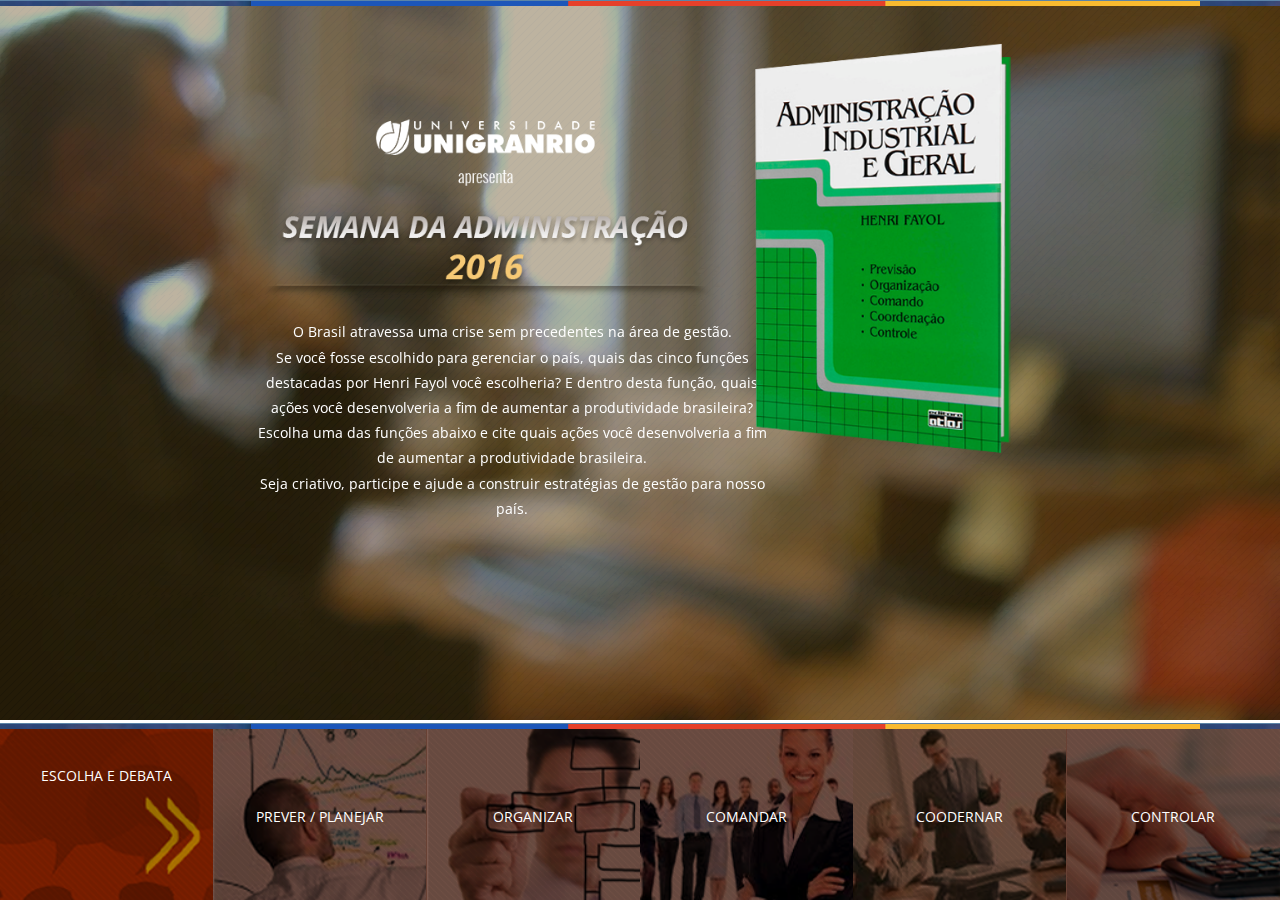
<file: index.html>
<!DOCTYPE html>
<html lang="en">
  <head>
    <meta charset="utf-8">
    <meta http-equiv="X-UA-Compatible" content="IE=edge">
    <meta name="viewport" content="width=device-width, initial-scale=1">
    <!-- The above 3 meta tags *must* come first in the head; any other head content must come *after* these tags -->
    <meta name="description" content="">
    <meta name="author" content="">


    <title>Encontro de Administração - Unigranrio</title>

    <!-- Bootstrap core CSS -->
    <link href="css/bootstrap.min.css" rel="stylesheet">
    <link href="css/site.css" rel="stylesheet">

<link href="https://fonts.googleapis.com/css?family=Open+Sans:300" rel="stylesheet">


    <!-- HTML5 shim and Respond.js for IE8 support of HTML5 elements and media queries -->
    <!--[if lt IE 9]>
      <script src="https://oss.maxcdn.com/html5shiv/3.7.3/html5shiv.min.js"></script>
      <script src="https://oss.maxcdn.com/respond/1.4.2/respond.min.js"></script>
    <![endif]-->
  </head>

  <body style="height:100%">

<div class="barra_topo">

</div>
<section class="video">
  <div class="textosite">
    <div class="logo">
<img src="img/texto.png"  />
<div class="texto_chamada">
  O Brasil atravessa uma crise sem precedentes na área de gestão.<br /> Se você fosse escolhido para gerenciar o país, quais das cinco funções destacadas por Henri Fayol você escolheria? E dentro desta função, quais ações você desenvolveria a fim de aumentar a produtividade brasileira?
  <br />Escolha uma das funções abaixo e cite quais ações você desenvolveria a fim de aumentar a produtividade brasileira.<br >
  Seja criativo, participe e ajude a construir estratégias  de gestão para nosso país.
</div>
    </div>


  </div>
  <div class="livro  ">
<img src="img/livros.png"  />
  </div>
  <div class="layer">

  </div>

      <video style="width:100%;" autoplay loop muted>
        <source src="video/irodalogm01.mp4"  type="video/mp4">

      </video>

</section>
<div class="barra_topo linha_rodape" >

</div>
<div class="thumbs" >
  <div class="texto_mobile">
    O Brasil atravessa uma crise sem precedentes na área de gestão. Se você fosse escolhido para gerenciar o país, quais das cinco funções destacadas por Henri Fayol você escolheria? E dentro desta função, quais ações você desenvolveria a fim de aumentar a produtividade brasileira?
  </div>

<section class="container-fluid" >
  <div class="row">
    <div  class="ls l  col-md-2">

          ESCOLHA E DEBATA
    </div>
    <a href="https://docs.google.com/a/unigranrio.com.br/document/d/1lyooKce2zlxyN_z9HLa5AqSbX_UepsrpUJixyk1E80Q/edit?usp=sharing" target="_blank" class=" l1 l  col-md-2">

      PREVER / PLANEJAR
    </a>
    <a href="https://docs.google.com/a/unigranrio.com.br/document/d/1gtvGtUngiO3DdWzQQNAud-LKa3zBn1u__RtU2s-GGAI/edit?usp=sharing" target="_blank" class="l2 l  col-md-2">

    ORGANIZAR
    </a>

    <a href="https://docs.google.com/a/unigranrio.com.br/document/d/1NMSOq2j4HNc86FLzR44dd_R-GVJxsvdAXmjzf5pBUlM/edit?usp=sharing" target="_blank" class="l3 l  col-md-2">

    COMANDAR
    </a>
    <a href="https://docs.google.com/a/unigranrio.com.br/document/d/1JHyI4P_p6g97FzsNsALipZTAUxIBKD4Bf7UkjDxB_SM/edit?usp=sharing" target="_blank" class=" l4 l col-md-2">

     COODERNAR
    </a>
    <a href="https://docs.google.com/a/unigranrio.com.br/document/d/1Y3J79COK4dnL8SP_YNSmj8ATzkNV4lnE-vT2r6oOMAk/edit?usp=sharing" target="_blank" class=" l5 l col-md-2">

     CONTROLAR
    </a>
  </div>
</section>

    <!-- Main jumbotron for a primary marketing message or call to action -->





    <!-- Bootstrap core JavaScript
    ================================================== -->
    <!-- Placed at the end of the document so the pages load faster -->
    <script src="https://ajax.googleapis.com/ajax/libs/jquery/1.12.4/jquery.min.js"></script>
    <script>window.jQuery || document.write('<script src="../../assets/js/vendor/jquery.min.js"><\/script>')</script>
    <script src="js/bootstrap.min.js"></script>

  </body>
</html>
</file>
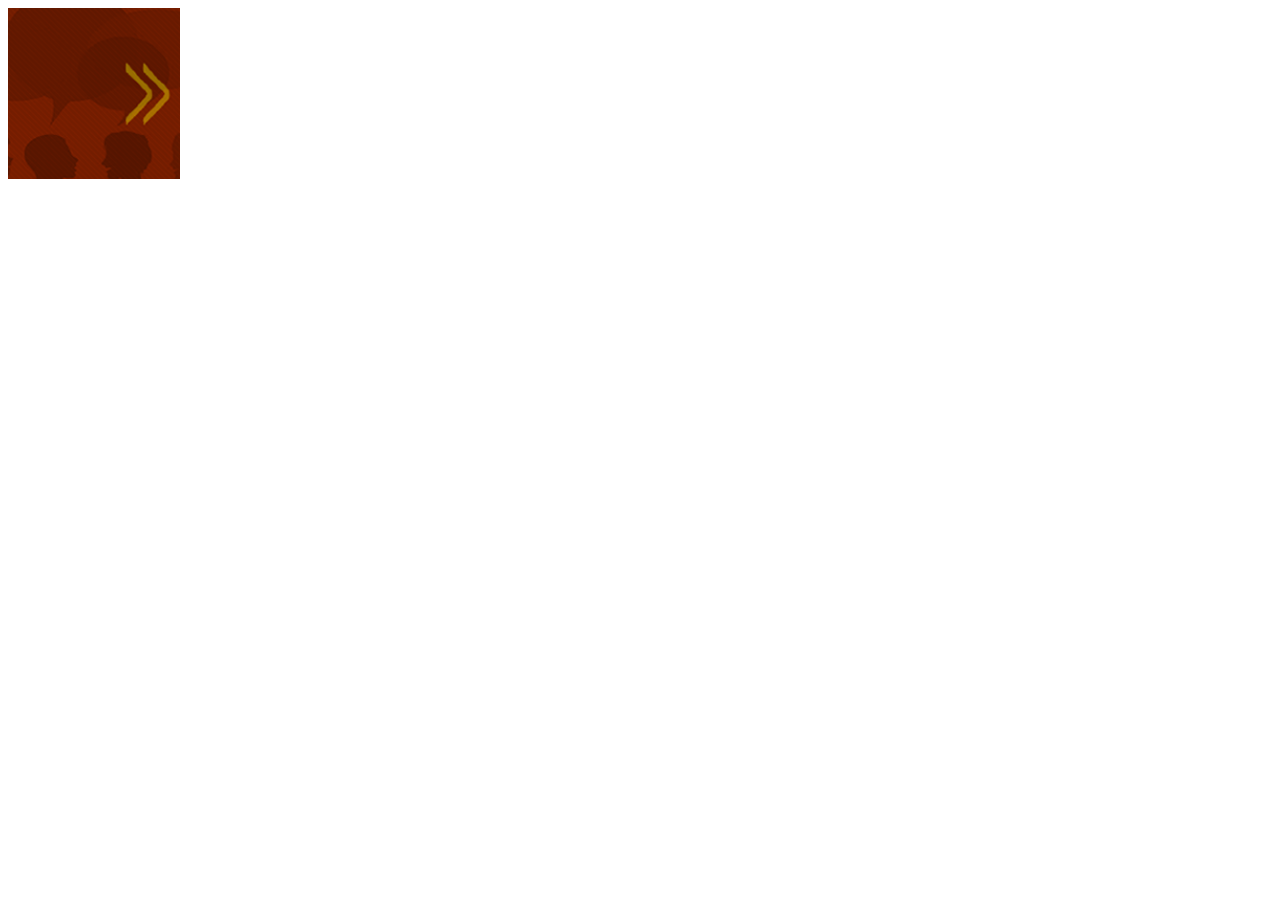
<file: img/0.htm>
<!DOCTYPE html PUBLIC "-//W3C//DTD XHTML 1.0 Transitional//EN"
"http://www.w3.org/TR/xhtml1/DTD/xhtml1-transitional.dtd">
<!-- saved from url=(0014)about:internet -->
<html xmlns="http://www.w3.org/1999/xhtml">
<head>
<title>0.png</title>
<meta http-equiv="Content-Type" content="text/html; charset=utf-8" />
<!--Fireworks CS6 Dreamweaver CS6 target.  Created Fri Sep 02 12:48:43 GMT-0300 (Hora oficial do Brasil) 2016-->
</head>
<body bgcolor="#ffffff">
<img name="n0" src="0.png" width="172" height="171" id="n0" alt="" /></body>
</html>
</file>
<file: css/site.css>
body{font-family: 'Open Sans', sans-serif; overflow: hidden}.barra_topo{  position: absolute; z-index: 20; width: 100%; background: url(../img/barra_superior.png); height: 6px;}
.layer{ position: absolute; width: 100%; height:100%;background: url(../img/fundo.png);opacity:0.4;filter: alpha(opacity=40);-moz-opacity:0.4; z-index: 1;    margin-top: -5px;}
.livro{         position: absolute;    z-index: 10;    margin-top: -25%;    top: 50%;    left: 50%;    height: 70%;    width: 25%;    margin-left: 7%;}
.video{position: relative; overflow: hidden; }
.logo{ position: absolute;    z-index: 10; top:50%; left:50%;    width: 40%; margin-left: -30%; margin-top: -20%; }
.logo img{width:90%;}
.livro img{width:90%;}
.col-md-2{ padding: 2px;}
.l{ height: 171px; line-height: 171px; text-decoration: none; color:#fff; background-size: 100% !important; text-align: center;  -webkit-transition: 0.8s
    transition: 0.8sfont-size: 1.2em;overflow: hidde;text-decoration: none;}
.l:hover{ background-size: 110% !important; background-position: center; text-decoration: none; color:#fc0; font-size: 1.3em;height: 171px; line-height: 171px; overflow: hidden; -webkit-transition: 0.8s;
    transition: 0.8s


  }
  .thumbs{
    position: fixed;
    bottom: 0;
    width: 100%;
    z-index: 30;

  }
  .linha_rodape{      position: fixed;    bottom: 171px;    z-index: 50;}
  .l:visited{ text-decoration: none; color:#fff; text-align: center}
.l:first-child{ line-height: 90px;}
  .ls{background:#684134 url(../img/0.png) no-repeat;     -webkit-transition: 0.8s;
      transition: 0.8s}
  .l1{background:#684134 url(../img/1.png) no-repeat;    -webkit-transition: 0.8s;
      transition: 0.8s }
  .l2{background:#684134 url(../img/2.png) no-repeat;    -webkit-transition: 0.8s;
      transition: 0.8s }
  .l3{background:#684134 url(../img/3.png) no-repeat;    -webkit-transition: 0.8s;
      transition: 0.8s }
  .l4{background:#684134 url(../img/4.png) no-repeat;     -webkit-transition: 0.8s;
      transition: 0.8s}
  .l5{background:#684134 url(../img/5.png) no-repeat;    -webkit-transition: 0.8s;
      transition: 0.8s }


.texto_chamada{ width: 510px; margin: auto;  color:#fff; text-align: center; line-height: 1.8em}
.texto_mobile{ display: none}


@media screen and (max-width: 600px) {
  .l{ height: 171px; line-height: 171px; width: 50%;text-decoration: none; color:#fff; background-size: 105% !important; text-align: center;  -webkit-transition: 0.8s; display: block; float: left;
      transition: 0.8sfont-size: 1.2em;overflow: hidde;text-decoration: none;}
  .l:hover{ background-size: 110% !important; background-position: center; text-decoration: none; color:#fc0; font-size: 1.3em;height: 171px; line-height: 171px; overflow: hidden; -webkit-transition: 0.8s;
      transition: 0.8s
    }
    .logo img{width:90%;}
    .logo {
        position: absolute;
        z-index: 10;
        top: 50%;
        left: 50%;
        width: 80%;
        margin-left: -45%;
        margin-top: -14%;
    }
.livro {
    position: absolute;
    z-index: 10;
    margin-top: -8%;
    top: 50%;
    left: 50%;
    height: 70%;
    width: 25%;
    margin-left: 25%;
}
.linha_rodape {
    position: absolute;
    bottom: 535px;
    z-index: 50;
}
.texto_chamada{ display: none;}
.texto_mobile{ display: block; background-color: #8C2300; color: #fff;padding: 15px; font-size: 1.0em}
.thumbs {
    position: absolute;
      bottom: -140px;
    width: 100%;
    z-index: 30;

}
body{ overflow: auto;}
}
@media screen and (min-width: 601px) and (max-width: 992px) {
  .l{border:1px solid #A5786B; height: 90px; line-height: 90px; width: 50%;text-decoration: none; color:#fff; background-size: 100% !important; text-align: center;  -webkit-transition: 0.8s; display: block; float: left;
      transition: 0.8s;font-size: 1.2em;overflow: hidde;text-decoration: none;}
body{ overflow: auto;}
  .l:hover{ background-size: 110% !important; background-position: center; text-decoration: none; color:#fc0; font-size: 1.3em;height: 90px; line-height: 90px; overflow: hidden; -webkit-transition: 0.8s;
      transition: 0.8s;
    }
    .logo img{width:90%;}
    .logo {
      position: absolute;
        z-index: 10;
        top: 50%;
        left: 50%;
        width: 60%;
        margin-left: -45%;
        margin-top: -26%;
}
.livro {
  position: absolute;
      z-index: 10;
      margin-top: -8%;
      top: 30%;
      left: 50%;
      height: 70%;
      width: 25%;
      margin-left: 15%;
}
.thumbs{      position: relative;
    bottom: 0;
    width: 100%;
    z-index: 30;
    margin-top: -100px;
  }
.linha_rodape{    position: absolute;    bottom: 270px;    z-index: 50;}

}

/*teste
</file>
